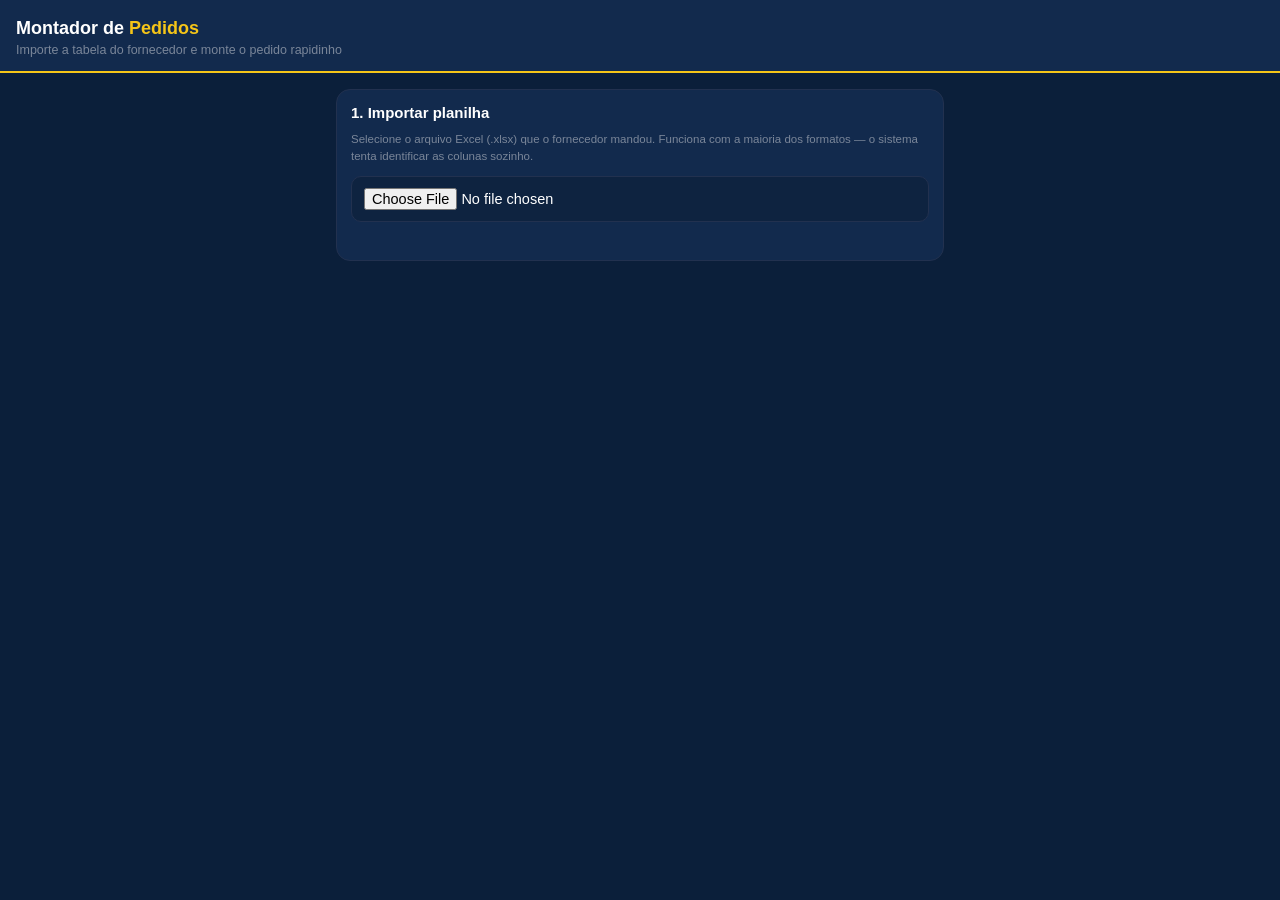
<file: pedidos/index.html>
<!DOCTYPE html>
<html lang="pt-BR">
<head>
<meta charset="UTF-8">
<meta name="viewport" content="width=device-width, initial-scale=1.0, viewport-fit=cover">
<title>Montador de Pedidos</title>
<link rel="stylesheet" href="css/style.css" />
</head>
<body>

<header>
  <h1>Montador de <span>Pedidos</span></h1>
  <p>Importe a tabela do fornecedor e monte o pedido rapidinho</p>
</header>

<main>

  <!-- ===== ETAPA 1: IMPORTAR ===== -->
  <section id="etapaImportar" class="etapa">
    <div class="card" id="pedidoAnteriorCard" style="display:none;">
      <h2>Pedido em andamento encontrado</h2>
      <p class="hint" id="pedidoAnteriorInfo"></p>
      <div class="form-actions">
        <button type="button" class="btn-primary" id="btnContinuarPedido">Continuar de onde parei</button>
        <button type="button" class="btn-secondary" id="btnDescartarPedido">Começar do zero</button>
      </div>
    </div>

    <div class="card">
      <h2>1. Importar planilha</h2>
      <p class="hint">Selecione o arquivo Excel (.xlsx) que o fornecedor mandou. Funciona com a maioria dos formatos — o sistema tenta identificar as colunas sozinho.</p>
      <input type="file" id="inputArquivo" accept=".xlsx,.xls" />
      <div class="status" id="importarStatus"></div>
    </div>
  </section>

  <!-- ===== ETAPA 2: CONFIRMAR COLUNAS ===== -->
  <section id="etapaMapeamento" class="etapa" style="display:none;">
    <div class="card">
      <h2>2. Confirme as colunas</h2>
      <p class="hint" id="infoDeteccao"></p>

      <div class="form-grid">
        <label>Código de barras (opcional)<select id="mapCodigo"></select></label>
        <label>Produto <span class="obrigatorio">*</span><select id="mapNome"></select></label>
        <label>Preço final <span class="obrigatorio">*</span><select id="mapPreco"></select></label>
        <label>Preço de tabela (opcional)<select id="mapPrecoTabela"></select></label>
        <label>Desconto (opcional)<select id="mapDesconto"></select></label>
      </div>
      <p class="hint">Se a planilha não tiver uma coluna de "Preço final" pronta, mas tiver "Preço de tabela" + "Desconto", calculamos sozinhos (tabela − tabela × desconto).</p>

      <h3>Pré-visualização</h3>
      <div id="previaLinhas" class="previa-tabela"></div>

      <div class="form-actions">
        <button type="button" class="btn-primary" id="btnConfirmarMapeamento">Confirmar e montar pedido</button>
        <button type="button" class="btn-secondary" id="btnVoltarImportar">Voltar</button>
      </div>
      <div class="status" id="mapeamentoStatus"></div>
    </div>
  </section>

  <!-- ===== ETAPA 3: MONTAR PEDIDO ===== -->
  <section id="etapaPedido" class="etapa" style="display:none;">
    <div class="card">
      <div class="card-header">
        <h2>3. Monte o pedido</h2>
        <button type="button" class="btn-secondary" id="btnNovaImportacao" style="width:auto; margin:0; padding:8px 14px; font-size:12px;">🔄 Nova planilha</button>
      </div>
      <div class="add-row">
        <input type="text" id="produtoBuscaPedido" autocomplete="off" placeholder="Buscar produto por nome ou código..." />
      </div>
      <p class="hint" id="totalProdutosInfo"></p>
    </div>

    <div class="card">
      <div id="listaProdutosPedido"></div>
      <div id="listaProdutosVazia" class="empty" style="display:none;">Nenhum produto encontrado.</div>
    </div>
  </section>

</main>

<!-- ===== RESUMO FIXO NO RODAPÉ ===== -->
<div id="resumoFixo" class="resumo-fixo" style="display:none;">
  <div class="resumo-fixo-info">
    <span id="resumoItens">0 itens</span>
    <b id="resumoTotal">R$ 0,00</b>
  </div>
  <button type="button" class="btn-primary" id="btnAbrirResumo">Exportar pedido</button>
</div>

<!-- ===== MODAL: RESUMO + EXPORTAR ===== -->
<div id="resumoOverlay" class="scanner-overlay" style="display:none;">
  <div class="resumo-modal">
    <h2>Resumo do pedido</h2>
    <div id="resumoLista" class="resumo-lista"></div>
    <div class="resumo-total-linha">
      <span>Total</span>
      <b id="resumoTotalModal">R$ 0,00</b>
    </div>
    <button type="button" class="btn-primary" id="btnExportarXlsx">📊 Baixar planilha (.xlsx)</button>
    <button type="button" class="btn-primary btn-whats" id="btnAbrirWhatsapp">📤 Abrir no WhatsApp</button>
    <button type="button" class="btn-primary btn-whats" id="btnCopiarTexto">📋 Copiar texto</button>
    <div class="status" id="resumoStatusCopia"></div>
    <button type="button" class="btn-secondary" id="btnFecharResumo">Fechar</button>
  </div>
</div>

<script src="https://cdn.sheetjs.com/xlsx-0.20.3/package/dist/xlsx.full.min.js"></script>
<script src="js/format.js"></script>
<script src="js/xlsxImport.js"></script>
<script src="js/pedido.js"></script>
<script src="js/exportar.js"></script>
<script src="js/app.js"></script>

</body>
</html>
</file>
<file: pedidos/css/style.css>
:root{
  --navy:#0B1F3A;
  --navy2:#122A4D;
  --yellow:#F5C518;
  --red:#E23744;
  --green:#2ECC71;
  --gray:#7A8699;
  --line:#22314F;
  --bg:#0B1F3A;
}
*{box-sizing:border-box;}
body{
  margin:0;
  font-family:'Inter', -apple-system, sans-serif;
  background:var(--bg);
  color:#fff;
  min-height:100vh;
  padding-bottom:80px;
}
header{
  padding:calc(18px + env(safe-area-inset-top)) 16px 14px;
  background:var(--navy2);
  border-bottom:2px solid var(--yellow);
  position:sticky;
  top:0;
  z-index:10;
}
header h1{margin:0; font-size:18px;}
header h1 span{color:var(--yellow);}
header p{margin:4px 0 0; font-size:12.5px; color:var(--gray);}

main{
  padding:16px;
  max-width:640px;
  margin:0 auto;
}
.etapa{display:block;}

.card{
  background:var(--navy2);
  border:1px solid var(--line);
  border-radius:14px;
  padding:14px;
  margin-bottom:14px;
}
.card h2{margin:0 0 10px; font-size:15px;}
.card h3{margin:14px 0 6px; font-size:13px; color:var(--yellow);}
.card-header{display:flex; justify-content:space-between; align-items:center; margin-bottom:10px;}
.card-header h2{margin:0;}
.hint{font-size:11.5px; color:var(--gray); margin:0 0 10px; line-height:1.5;}
.obrigatorio{color:var(--red);}

.add-row{display:flex; gap:8px;}

input[type=text], input[type=number], input[type=file], select{
  width:100%;
  padding:11px 12px;
  border-radius:10px;
  border:1px solid var(--line);
  background:#0E2340;
  color:#fff;
  font-size:14.5px;
  font-family:inherit;
}
input::placeholder{color:var(--gray);}

button{
  border:none;
  border-radius:10px;
  font-weight:700;
  cursor:pointer;
  font-size:14px;
  font-family:inherit;
}
.btn-primary{
  width:100%;
  background:var(--red);
  color:#fff;
  padding:13px;
  margin-top:10px;
  font-size:15px;
}
.btn-primary:disabled{opacity:.4; cursor:not-allowed;}
.btn-secondary{
  width:100%;
  background:transparent;
  color:var(--gray);
  border:1px solid var(--line);
  padding:10px;
  margin-top:8px;
}
.btn-whats{background:#25D366;}
.btn-icon{background:none; color:var(--gray); font-size:16px; padding:2px 6px;}

.form-grid{
  display:grid;
  grid-template-columns:1fr 1fr;
  gap:10px;
  margin-top:8px;
}
.form-grid label{
  display:flex;
  flex-direction:column;
  gap:4px;
  font-size:11.5px;
  color:var(--gray);
}
.form-actions{display:flex; gap:8px; margin-top:12px;}
.form-actions button{margin-top:0;}

@media (max-width: 480px){
  .form-grid{grid-template-columns:1fr;}
}

.previa-tabela{
  overflow-x:auto;
  border:1px solid var(--line);
  border-radius:10px;
}
.previa-tabela table{
  border-collapse:collapse;
  width:100%;
  font-size:12px;
  white-space:nowrap;
}
.previa-tabela th, .previa-tabela td{
  padding:6px 8px;
  border-bottom:1px solid var(--line);
  text-align:left;
}
.previa-tabela th{color:var(--yellow); background:#0E2340;}

.item-produto{
  display:flex;
  justify-content:space-between;
  align-items:center;
  padding:12px 0;
  border-bottom:1px solid var(--line);
  gap:10px;
}
.item-produto:last-child{border-bottom:none;}
.item-produto .info{flex:1; min-width:0;}
.item-produto .nome{font-size:14px; font-weight:700;}
.item-produto .meta{font-size:11.5px; color:var(--gray); margin-top:2px;}
.item-produto.tem-qtd{background:rgba(46,204,113,.06); margin:0 -14px; padding:12px 14px; border-radius:8px;}

.qtd-control{display:flex; align-items:center; gap:6px; flex-shrink:0;}
.qtd-control button{
  width:30px; height:30px;
  background:var(--line);
  color:#fff;
  padding:0;
  font-size:16px;
}
.qtd-control input{
  width:54px;
  text-align:center;
  padding:6px 4px;
}

.empty{color:var(--gray); font-size:13.5px; text-align:center; padding:18px 0;}
.status{font-size:12.5px; color:var(--yellow); margin-top:8px; min-height:16px;}
.status.erro{color:var(--red);}

.resumo-fixo{
  position:fixed;
  left:0; right:0; bottom:0;
  background:var(--navy2);
  border-top:2px solid var(--yellow);
  padding:12px 16px calc(12px + env(safe-area-inset-bottom));
  display:flex;
  align-items:center;
  justify-content:space-between;
  gap:12px;
  z-index:20;
}
.resumo-fixo-info{display:flex; flex-direction:column; font-size:12px; color:var(--gray);}
.resumo-fixo-info b{color:var(--yellow); font-size:16px;}
.resumo-fixo button{width:auto; margin:0; padding:12px 20px; white-space:nowrap;}

.scanner-overlay{
  position:fixed;
  inset:0;
  background:rgba(11,31,58,.97);
  z-index:100;
  display:flex;
  align-items:center;
  justify-content:center;
  padding:24px;
  overflow-y:auto;
}
.resumo-modal{
  width:100%;
  max-width:420px;
  background:var(--navy2);
  border:1px solid var(--line);
  border-radius:16px;
  padding:20px;
  max-height:90vh;
  overflow-y:auto;
}
.resumo-modal h2{margin:0 0 12px; font-size:16px;}
.resumo-lista{max-height:35vh; overflow-y:auto; margin-bottom:10px;}
.resumo-lista .linha-resumo{
  display:flex;
  justify-content:space-between;
  font-size:13px;
  padding:6px 0;
  border-bottom:1px solid var(--line);
  gap:8px;
}
.resumo-total-linha{
  display:flex;
  justify-content:space-between;
  font-size:15px;
  padding:10px 0;
  border-top:1px solid var(--line);
  border-bottom:1px solid var(--line);
  margin-bottom:4px;
}
.resumo-total-linha b{color:var(--yellow);}
</file>
